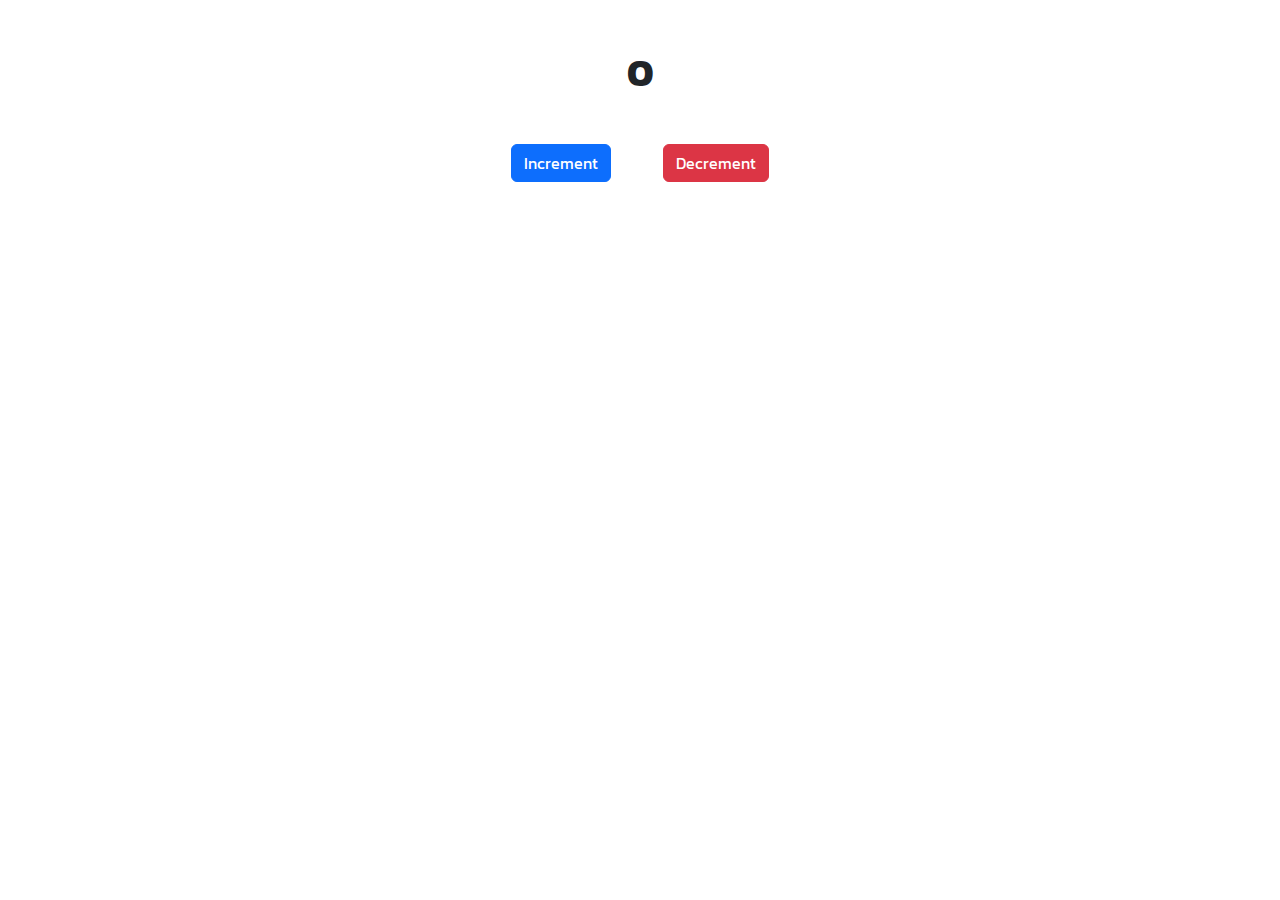
<file: Dom Short Project 1/index.html>
<!DOCTYPE html>
<html lang="en">
<head>
    <meta charset="UTF-8">
    <meta name="viewport" content="width=device-width, initial-scale=1.0">
    <title>Incerement & Decrement</title>
    <link rel="stylesheet" href="./vendor/bootstrap-5.3.3-dist/css/bootstrap.min.css">
    <link rel="stylesheet" href="./assets/css/style.css">
</head>
<body>
    <div class="container text-center mt-5">
        <h1 class="my-5" id="counter">0</h1>
        <button class="btn btn-primary me-5" id="increment">Increment</button>
        <button class="btn btn-danger" id="decrement">Decrement</button>
    </div>

    <script src="./vendor/bootstrap-5.3.3-dist/js/bootstrap.min.js"></script>
    <script src="./assets/js/app.js"></script>
</body>
</html>
</file>
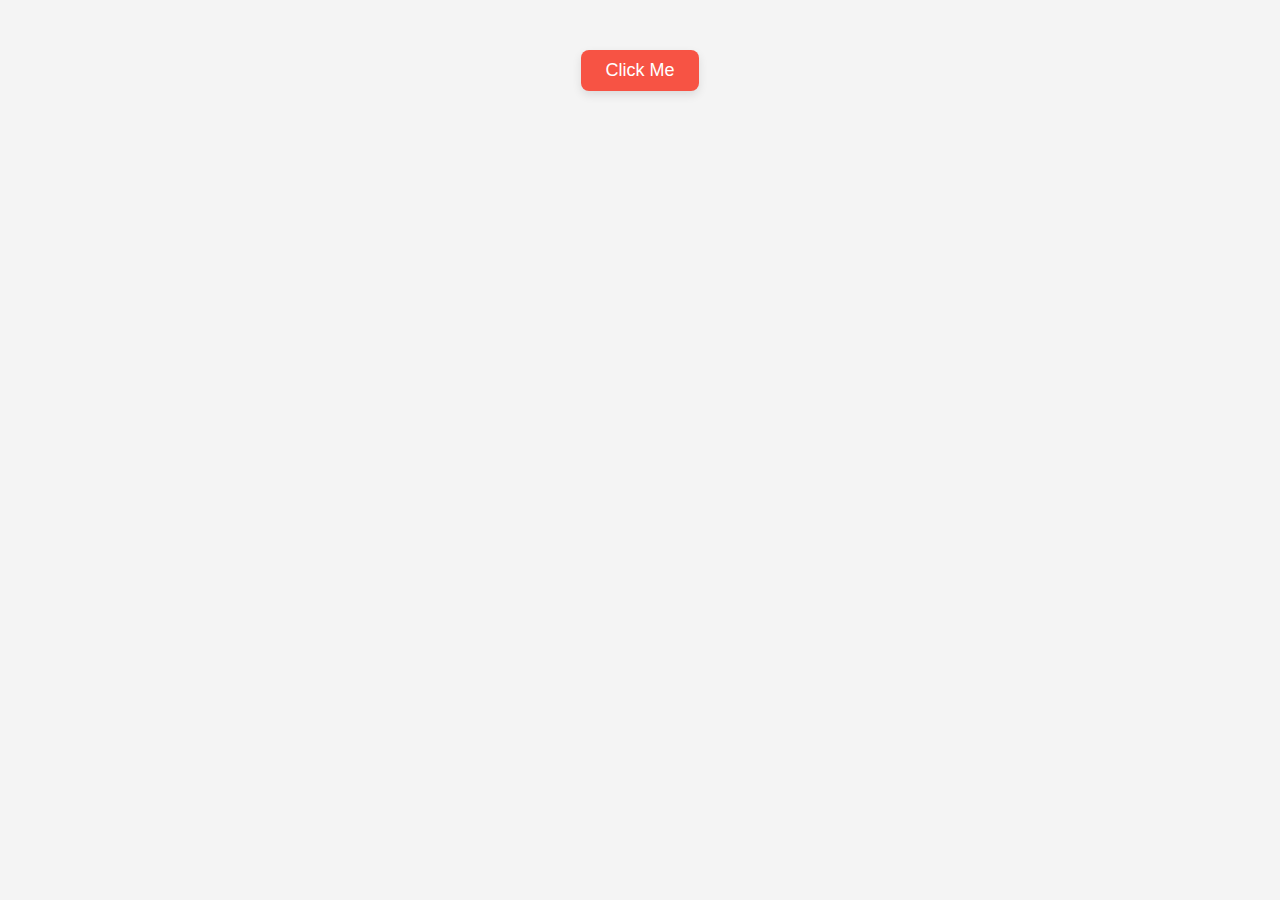
<file: Dom Short Project 3/index.html>
<!DOCTYPE html>
<html lang="en">
<head>
    <meta charset="UTF-8">
    <meta name="viewport" content="width=device-width, initial-scale=1.0">
    <title>Rose</title>
    <link rel="preconnect" href="https://fonts.gstatic.com" crossorigin>
    <link href="https://fonts.googleapis.com/css2?family=Winky+Sans:ital,wght@0,300..900;1,300..900&display=swap" rel="stylesheet">
    <link rel="stylesheet" href="./assets/css/style.css">
</head>
<body>
    <div id="show" class="zoom-in-out-box hidden">
        <h1 class="heading">This is for you</h1>
        <img src="./assets/img/Rose.png" alt="Rose" class="rose">
    </div>

    <div class="placement">
        <button onclick="show()" class="btn">Click Me</button>
    </div>
    
    <script src="./assets/js/main.js"></script>
</body>
</html>
</file>
<file: Dom Short Project 1/assets/css/style.css>
@import url('https://fonts.googleapis.com/css2?family=Kanit:ital,wght@0,100;0,200;0,300;0,400;0,500;0,600;0,700;0,800;0,900;1,100;1,200;1,300;1,400;1,500;1,600;1,700;1,800;1,900&display=swap');

body {
    font-family: 'Kanit', sans-serif;
}

h1 {
    font-size: 2.5rem;
    font-weight: 700;
    margin-bottom: 1rem;
}

button {
    cursor: pointer;
}

.btn:disabled {
    cursor: not-allowed;
    pointer-events: visibleFill;
    opacity: 0.5 !important;
}
</file>
<file: Dom Short Project 3/assets/css/style.css>
/* General Styles */
html {
  scroll-behavior: smooth;
}

body {
  font-family: "Roboto", sans-serif;
  margin: 0;
  padding: 0;
  background-color: #f4f4f4;
  display: flex;
  flex-direction: column;
  align-items: center;
  text-align: center;
}

/* Heading */
.heading {
  color: #e67070;
  font-family: "Winky Sans", sans-serif;
  font-weight: 700;
  font-size: 50px;
  margin-bottom: 20px;
}

/* Animation Box */
.zoom-in-out-box {
  animation: zoom-in-zoom-out 1s ease infinite;
  display: flex;
  flex-direction: column;
  justify-content: center;
  align-items: center;
  margin-top: 50px;
  max-width: 100%;
  overflow: hidden;

}

/* Animation */
@keyframes zoom-in-zoom-out {
  0% {
    scale: 100%;
  }
  50% {
    scale: 120%;
  }
  100% {
    scale: 100%;
  }
}

/* Image */
.rose {
  width: 80%;
  max-width: 450px;
  height: auto;
}

/* Button Container */
.placement {
  display: flex;
  justify-content: center;
  align-items: center;
  margin-top: 50px;
}

/* Button */
.btn {
  padding: 10px 24px;
  border: none;
  background: #f75344;
  cursor: pointer;
  border-radius: 8px;
  color: white;
  transition: all 250ms ease-in-out;
  font-size: 18px;
  box-shadow: 0px 4px 10px rgba(0, 0, 0, 0.1);
}

.btn:hover {
  background: #dc4537;
  transform: scale(1.05) rotate(-1deg);
  box-shadow: rgba(244, 134, 134, 0.983) 0 -25px 18px -14px inset,
    rgb(241, 96, 83) 0 1px 2px, rgba(238, 130, 130, 0.939) 0 2px 4px,
    rgba(254, 121, 121, 0.643) 0 4px 8px, rgba(255, 134, 134, 0.915) 0 8px 16px,
    rgba(255, 144, 144, 0.961) 0 16px 32px;
}

/* Hide & Show */
.hidden {
  display: none;
}

/* Responsive Adjustments */
@media (max-width: 768px) {
  .heading {
    font-size: 32px;
  }

  .zoom-in-out-box {
    margin-top: 30px;
  }

  .rose {
    width: 90%;
  }

  .placement {
    display: flex;
    align-items: end;
    justify-content: center;
    padding-top: 20%;
    margin-top: 0;
  }

  .btn {
    font-size: 16px;
    padding: 8px 20px;
  }
}
</file>
